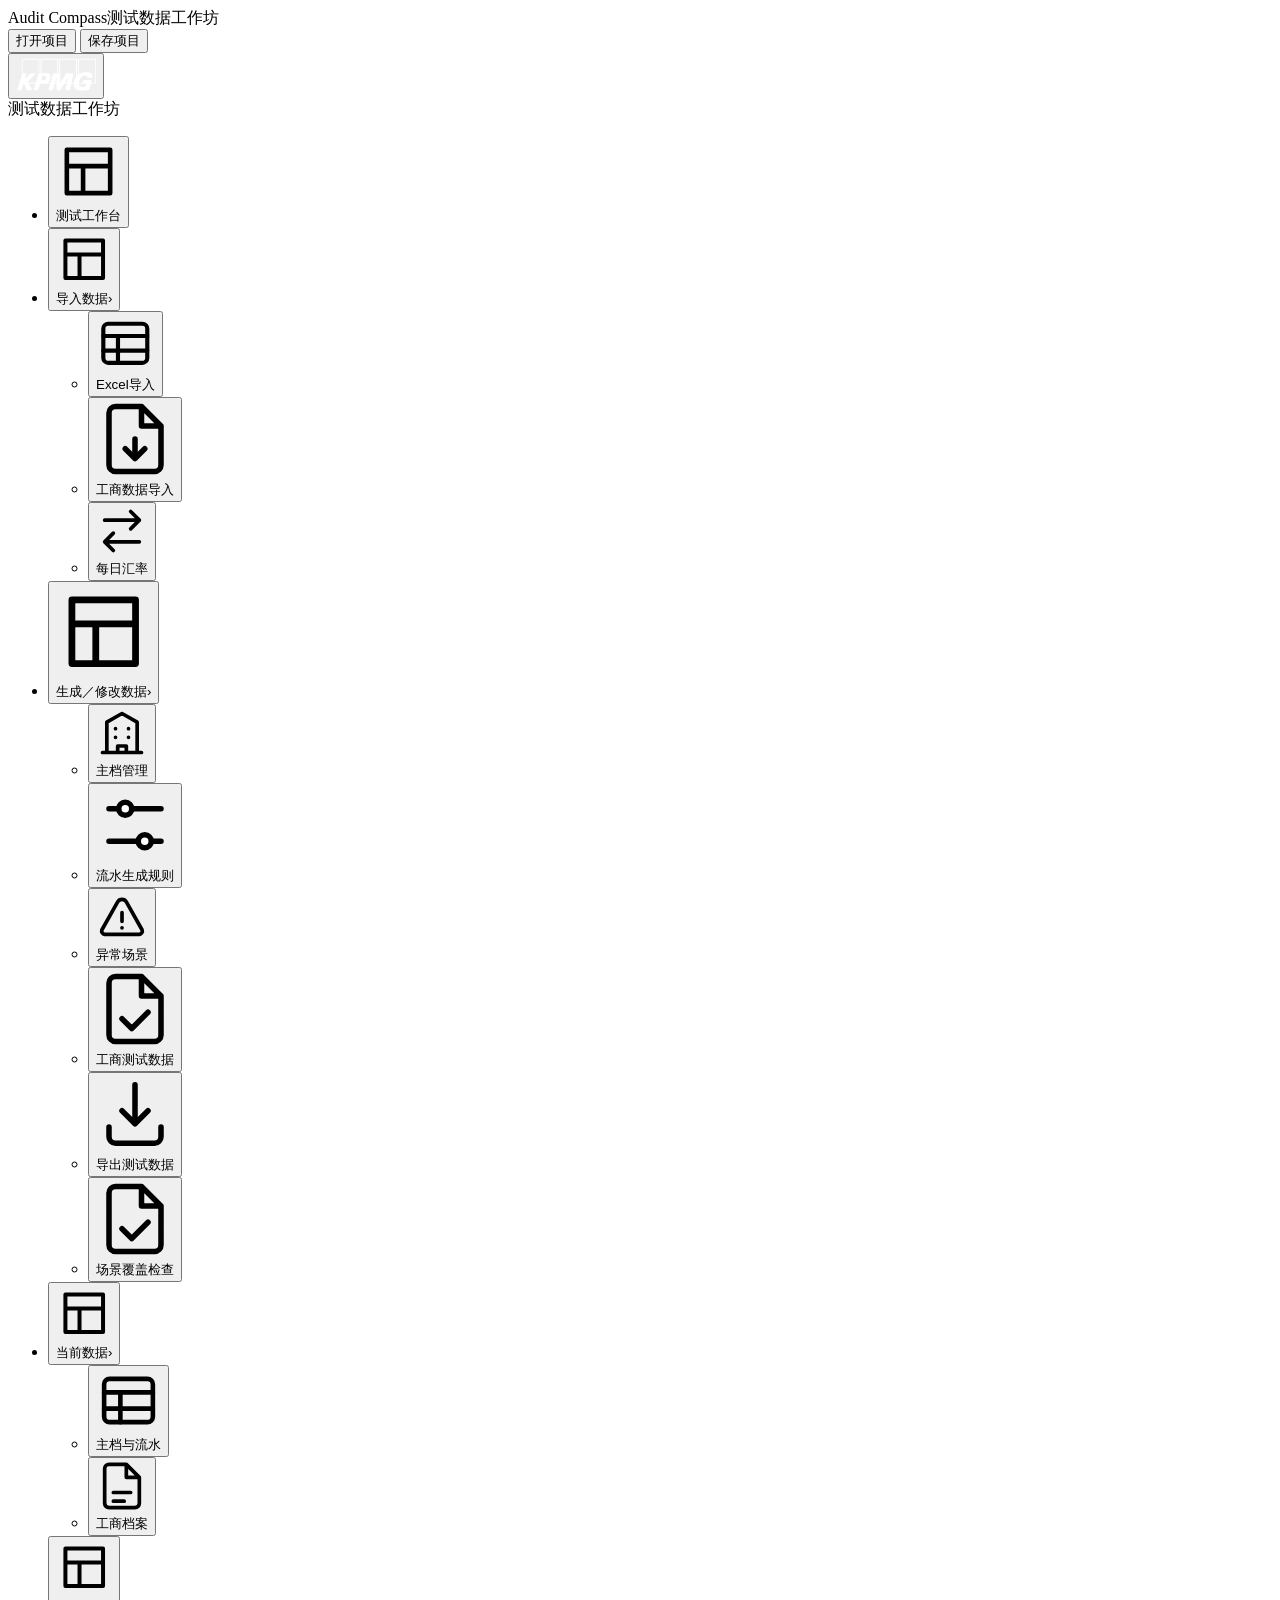
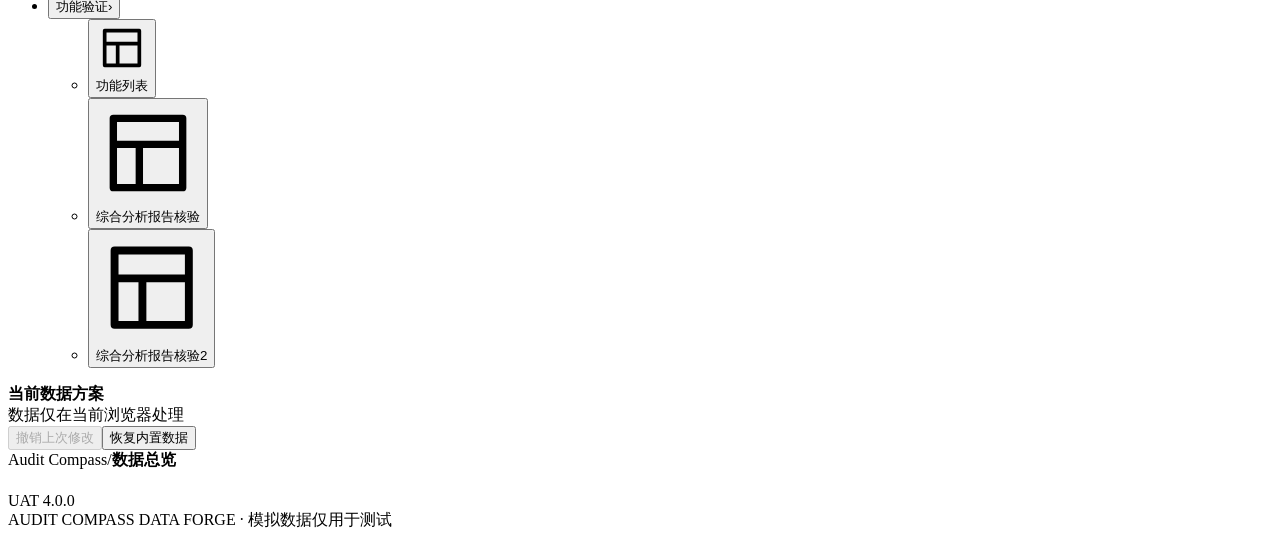
<file: src/shell.html>
<!doctype html><html lang="zh-CN"><head><meta charset="UTF-8"><meta name="viewport" content="width=device-width,initial-scale=1"><meta name="description" content="Audit Compass银行流水测试数据工作坊：维护主档、生成流水、配置异常并导出Excel及核验结果。"><title>Audit Compass测试数据工作坊</title><style>__STYLE__</style><style>__CHROME__</style><style>__COMPONENT_CSS__</style><style>__WORKSPACE_CSS__</style></head><body>
<header class="layout-header">
 <div class="layout-header-name">Audit Compass测试数据工作坊 <span class="layout-header-project" id="sourceLabel"></span></div>
 <nav class="layout-header-nav" aria-label="项目操作">
  <button class="nav-btn" id="importButton" title="打开已保存的JSON项目或项目ZIP">打开项目</button>
  <button class="nav-btn" id="saveProjectTop">保存项目</button>
 </nav>
</header>
<aside class="sidebar" id="mainSidebar">
 <div class="sidebar-top"><button class="brand-toggle" id="sidebarBrandToggle" type="button" aria-controls="mainSidebar" aria-expanded="true" aria-label="收起侧边栏"><span class="brand-toggle-ring"></span><span class="brand-toggle-core"><img src="[data-uri]" alt="" class="brand-toggle-logo"></span></button><div class="sidebar-brand-text"><div class="sidebar-brand-title">测试数据工作坊</div></div></div>
 <nav aria-label="主导航"><ul class="sidebar-menu"><li><button type="button" class="sb-row" data-nav="overview" aria-label="测试工作台" title="测试工作台"><span class="ico"><svg aria-hidden="true" viewBox="0 0 24 24" fill="none" stroke="currentColor" stroke-width="1.7" stroke-linecap="round" stroke-linejoin="round"><path d="M4 4h16v16H4Zm0 6h16M10 10v10"/></svg></span><span class="sb-txt">测试工作台</span></button></li><li class="sb-toggle open"><button type="button" class="sb-toggle-head" aria-expanded="true" aria-label="导入数据" title="导入数据"><span class="ico"><svg aria-hidden="true" viewBox="0 0 24 24" fill="none" stroke="currentColor" stroke-width="1.7" stroke-linecap="round" stroke-linejoin="round"><path d="M4 4h16v16H4Zm0 6h16M10 10v10"/></svg></span><span class="sb-txt">导入数据</span><span class="caret" aria-hidden="true">›</span></button><ul class="sb-submenu"><li><button type="button" class="sb-row" data-nav="templateImport" aria-label="Excel导入" title="Excel导入"><span class="ico"><svg aria-hidden="true" viewBox="0 0 24 24" fill="none" stroke="currentColor" stroke-width="1.7" stroke-linecap="round" stroke-linejoin="round"><rect x="3" y="4" width="18" height="16" rx="2"/><path d="M3 9h18M9 9v11m-6-5h18"/></svg></span><span class="sb-txt">Excel导入</span></button></li><li><button type="button" class="sb-row" data-nav="registryMap" aria-label="工商数据导入" title="工商数据导入"><span class="ico"><svg aria-hidden="true" viewBox="0 0 24 24" fill="none" stroke="currentColor" stroke-width="1.7" stroke-linecap="round" stroke-linejoin="round"><path d="M14 2H6a2 2 0 0 0-2 2v16a2 2 0 0 0 2 2h12a2 2 0 0 0 2-2V8ZM14 2v6h6m-8 4v6m-3-3 3 3 3-3"/></svg></span><span class="sb-txt">工商数据导入</span></button></li><li><button type="button" class="sb-row" data-nav="dailyFx" aria-label="每日汇率" title="每日汇率"><span class="ico"><svg aria-hidden="true" viewBox="0 0 24 24" fill="none" stroke="currentColor" stroke-width="1.7" stroke-linecap="round" stroke-linejoin="round"><path d="M4 7h16m-4-4 4 4-4 4M20 17H4m4-4-4 4 4 4"/></svg></span><span class="sb-txt">每日汇率</span></button></li></ul></li><li class="sb-toggle"><button type="button" class="sb-toggle-head" aria-expanded="false" aria-label="生成／修改数据" title="生成／修改数据"><span class="ico"><svg aria-hidden="true" viewBox="0 0 24 24" fill="none" stroke="currentColor" stroke-width="1.7" stroke-linecap="round" stroke-linejoin="round"><path d="M4 4h16v16H4Zm0 6h16M10 10v10"/></svg></span><span class="sb-txt">生成／修改数据</span><span class="caret" aria-hidden="true">›</span></button><ul class="sb-submenu"><li><button type="button" class="sb-row" data-nav="master" aria-label="主档管理" title="主档管理"><span class="ico"><svg aria-hidden="true" viewBox="0 0 24 24" fill="none" stroke="currentColor" stroke-width="1.7" stroke-linecap="round" stroke-linejoin="round"><path d="M3 21h18M5 21V7l7-4 7 4v14M9 10h.01M15 10h.01M9 14h.01M15 14h.01M10 21v-3h4v3"/></svg></span><span class="sb-txt">主档管理</span></button></li><li><button type="button" class="sb-row" data-nav="rules" aria-label="流水生成规则" title="流水生成规则"><span class="ico"><svg aria-hidden="true" viewBox="0 0 24 24" fill="none" stroke="currentColor" stroke-width="1.7" stroke-linecap="round" stroke-linejoin="round"><path d="M4 7h16M4 17h16"/><circle cx="9" cy="7" r="2" fill="white"/><circle cx="15" cy="17" r="2" fill="white"/></svg></span><span class="sb-txt">流水生成规则</span></button></li><li><button type="button" class="sb-row" data-nav="anomaly" aria-label="异常场景" title="异常场景"><span class="ico"><svg aria-hidden="true" viewBox="0 0 24 24" fill="none" stroke="currentColor" stroke-width="1.7" stroke-linecap="round" stroke-linejoin="round"><path d="m10 5-7.3 13a1.5 1.5 0 0 0 1.3 2h16a1.5 1.5 0 0 0 1.3-2L14 5a2.3 2.3 0 0 0-4 0ZM12 10v4m0 3h.01"/></svg></span><span class="sb-txt">异常场景</span></button></li><li><button type="button" class="sb-row" data-nav="registry" aria-label="工商测试数据" title="工商测试数据"><span class="ico"><svg aria-hidden="true" viewBox="0 0 24 24" fill="none" stroke="currentColor" stroke-width="1.7" stroke-linecap="round" stroke-linejoin="round"><path d="M14 2H6a2 2 0 0 0-2 2v16a2 2 0 0 0 2 2h12a2 2 0 0 0 2-2V8ZM14 2v6h6m-12 7 3 3 5-5"/></svg></span><span class="sb-txt">工商测试数据</span></button></li><li><button type="button" class="sb-row" data-nav="export" aria-label="导出测试数据" title="导出测试数据"><span class="ico"><svg aria-hidden="true" viewBox="0 0 24 24" fill="none" stroke="currentColor" stroke-width="1.7" stroke-linecap="round" stroke-linejoin="round"><path d="M12 3v12m-4-4 4 4 4-4M4 16v3a2 2 0 0 0 2 2h12a2 2 0 0 0 2-2v-3"/></svg></span><span class="sb-txt">导出测试数据</span></button></li><li><button type="button" class="sb-row" data-nav="coverage" aria-label="场景覆盖检查" title="场景覆盖检查"><span class="ico"><svg aria-hidden="true" viewBox="0 0 24 24" fill="none" stroke="currentColor" stroke-width="1.7" stroke-linecap="round" stroke-linejoin="round"><path d="M14 2H6a2 2 0 0 0-2 2v16a2 2 0 0 0 2 2h12a2 2 0 0 0 2-2V8ZM14 2v6h6m-12 7 3 3 5-5"/></svg></span><span class="sb-txt">场景覆盖检查</span></button></li></ul></li><li class="sb-toggle open"><button type="button" class="sb-toggle-head" aria-expanded="true" aria-label="当前数据" title="当前数据"><span class="ico"><svg aria-hidden="true" viewBox="0 0 24 24" fill="none" stroke="currentColor" stroke-width="1.7" stroke-linecap="round" stroke-linejoin="round"><path d="M4 4h16v16H4Zm0 6h16M10 10v10"/></svg></span><span class="sb-txt">当前数据</span><span class="caret" aria-hidden="true">›</span></button><ul class="sb-submenu"><li><button type="button" class="sb-row" data-nav="preview" aria-label="主档与流水" title="主档与流水"><span class="ico"><svg aria-hidden="true" viewBox="0 0 24 24" fill="none" stroke="currentColor" stroke-width="1.7" stroke-linecap="round" stroke-linejoin="round"><rect x="3" y="4" width="18" height="16" rx="2"/><path d="M3 9h18M9 9v11m-6-5h18"/></svg></span><span class="sb-txt">主档与流水</span></button></li><li><button type="button" class="sb-row" data-nav="registryData" aria-label="工商档案" title="工商档案"><span class="ico"><svg aria-hidden="true" viewBox="0 0 24 24" fill="none" stroke="currentColor" stroke-width="1.7" stroke-linecap="round" stroke-linejoin="round"><path d="M14 2H6a2 2 0 0 0-2 2v16a2 2 0 0 0 2 2h12a2 2 0 0 0 2-2V8ZM14 2v6h6m-12 7h8m-8 4h5"/></svg></span><span class="sb-txt">工商档案</span></button></li></ul></li><li class="sb-toggle open"><button type="button" class="sb-toggle-head" aria-expanded="true" aria-label="功能验证" title="功能验证"><span class="ico"><svg aria-hidden="true" viewBox="0 0 24 24" fill="none" stroke="currentColor" stroke-width="1.7" stroke-linecap="round" stroke-linejoin="round"><path d="M4 4h16v16H4Zm0 6h16M10 10v10"/></svg></span><span class="sb-txt">功能验证</span><span class="caret" aria-hidden="true">›</span></button><ul class="sb-submenu"><li><button type="button" class="sb-row" data-nav="validation" aria-label="功能列表" title="功能列表"><span class="ico"><svg aria-hidden="true" viewBox="0 0 24 24" fill="none" stroke="currentColor" stroke-width="1.7" stroke-linecap="round" stroke-linejoin="round"><path d="M4 4h16v16H4Zm0 6h16M10 10v10"/></svg></span><span class="sb-txt">功能列表</span></button></li><li><button type="button" class="sb-row" data-nav="report" aria-label="综合分析报告核验" title="综合分析报告核验"><span class="ico"><svg aria-hidden="true" viewBox="0 0 24 24" fill="none" stroke="currentColor" stroke-width="1.7" stroke-linecap="round" stroke-linejoin="round"><path d="M4 4h16v16H4Zm0 6h16M10 10v10"/></svg></span><span class="sb-txt">综合分析报告核验</span></button></li><li><button type="button" class="sb-row" data-nav="reportV2" aria-label="综合分析报告核验2" title="综合分析报告核验2"><span class="ico"><svg aria-hidden="true" viewBox="0 0 24 24" fill="none" stroke="currentColor" stroke-width="1.7" stroke-linecap="round" stroke-linejoin="round"><path d="M4 4h16v16H4Zm0 6h16M10 10v10"/></svg></span><span class="sb-txt">综合分析报告核验2</span></button></li></ul></li></ul></nav>
 <div class="sidebar-foot"><div class="sidebar-note"><strong>当前数据方案</strong><span id="sidebarCount"></span><br>数据仅在当前浏览器处理</div><button id="undoTop" disabled>撤销上次修改</button><button id="reset">恢复内置数据</button></div>
</aside>
<div class="sidebar-flyout" id="sidebarFlyout"></div>
<button id="sidebarScrim" aria-label="关闭侧边栏" tabindex="-1" hidden></button>
<div class="app"><main class="main"><nav class="breadcrumb-bar" aria-label="当前位置"><span>Audit Compass</span><span class="sep" aria-hidden="true">/</span><b id="breadcrumbSection">数据总览</b></nav><div class="page-heading"><div><h1 id="pageTitle"></h1><p id="pageSubtitle"></p></div><div class="version">UAT 4.0.0</div></div><div id="content"></div><footer class="footer">AUDIT COMPASS DATA FORGE · 模拟数据仅用于测试</footer></main></div>
<input id="templateFileInput" type="file" accept=".xlsx,.zip" multiple hidden><input id="fileInput" type="file" accept=".xlsx,.json,.zip" multiple hidden><div id="toast" class="toast" role="status" aria-live="polite"></div><div id="busy" class="busy" hidden><div><span class="spinner"></span>正在处理数据，请稍候…</div></div><dialog id="rowModal"><div class="dialog-heading"><h3 id="modalTitle"></h3><button id="closeModal" type="button" aria-label="关闭">×</button></div><form id="rowForm"><div id="modalFields" class="modal-fields"></div><div class="dialog-footer"><p>带 * 为平台必填项；留空可保留缺失场景。银行账号按文本保存，金额填数字。</p><button class="primary" type="submit">保存记录</button></div></form></dialog>
<dialog id="companyModal" aria-labelledby="companyModalTitle"><div class="dialog-heading"><h3 id="companyModalTitle">新增被审计单位</h3><button id="closeCompany" type="button" aria-label="关闭新增窗口">×</button></div>
<form id="companyForm"><div class="company-form">
<label class="field"><span>公司名称 *</span><input name="name" required autofocus placeholder="输入公司全称"></label>
<label class="field"><span>公司职能 *</span><input name="role" required value="子公司"></label>
<label class="field"><span>新增模拟银行账号数</span><input name="count" type="number" required min="0" max="50" step="1" value="4"><small>账号以 CNY 创建。已有账号可填 0，再导入银行账号主档。</small></label>
<label class="field"><span>下次生成范围</span><select name="flow"><option value="true">生成流水</option><option value="false">只留主档，模拟流水缺失</option></select></label>
</div><div class="dialog-footer"><p>保存后可在单位清单查看账号数和生成范围。</p><button type="submit" class="primary">添加公司</button></div></form></dialog>
<dialog id="preflightModal" aria-labelledby="preflightTitle">
 <div class="dialog-heading"><h3 id="preflightTitle">生成设置预检</h3><button id="closePreflight" type="button" aria-label="关闭预检">×</button></div>
 <div id="preflightContent"></div>
</dialog>
<dialog id="catalogModal" aria-labelledby="catalogTitle"><div class="dialog-heading"><h3 id="catalogTitle">离线企业名称库</h3><button type="button" id="closeCatalog" aria-label="关闭">×</button></div><div class="table-tools"><label>搜索名称或来源 <input type="search" id="catalogSearch" placeholder="例如 天眼查、母婴、上海"></label><label>企业分组 <select id="catalogGroup"><option value="">全部企业名称</option></select></label><button type="button" class="btn" id="exportCatalog">下载名称及集团分组</button></div><p id="catalogCount" class="muted"></p><div class="table-scroll"><table class="table"><thead><tr><th>企业全称</th><th>来源</th></tr></thead><tbody id="catalogRows"></tbody></table></div><p class="muted">名称库随 HTML 内置；来源链接可在联网时查看。测试交易和关系为模拟。</p></dialog>
<dialog id="registryModal" aria-labelledby="registryTitle"><div class="dialog-heading"><h3 id="registryTitle">编辑对手方工商档案</h3><button type="button" id="closeRegistry" aria-label="关闭">×</button></div><form id="registryRecord"><div id="registryFields" class="modal-fields"></div><div class="dialog-footer"><button type="submit" class="btn btn-primary">保存档案</button></div></form></dialog>
<dialog id="wordPreviewDialog" aria-labelledby="wordPreviewTitle"><div class="dialog-heading"><h3 id="wordPreviewTitle">Word 导出预览</h3><button id="closeWordPreview" type="button" aria-label="关闭预览">×</button></div><p class="word-preview-note">预览读取本次生成的 Word 文件。表格、字号和颜色取自导出文件，实际分页以 Word 打开后为准。</p><div id="wordPreviewContent"></div></dialog>
<div id="flowFilterPopover" class="ba-table-filter-popover" popover="auto" aria-label="流水列筛选"></div><script>__ZIP__</script><script>__BASELINE__</script><script>__COMPANY_GROUPS__</script><script>__DAILY_FX__</script><script>__ENGINE__</script><script>__EXCEL__</script><script>__COMPONENTS__</script><script>__REGISTRY__</script><script>__REGISTRY_MAPPING__</script><script>__IMPORTER__</script><script>__REPORT__</script><script>__REPORT_V2__</script><script>__DOCX__</script><script>__WORD__</script><script>__WORD_PREVIEW__</script><script>__FX_PREVIEW__</script><script>__WORKSPACE_UI__</script><script>__APP__</script></body></html>
</file>
